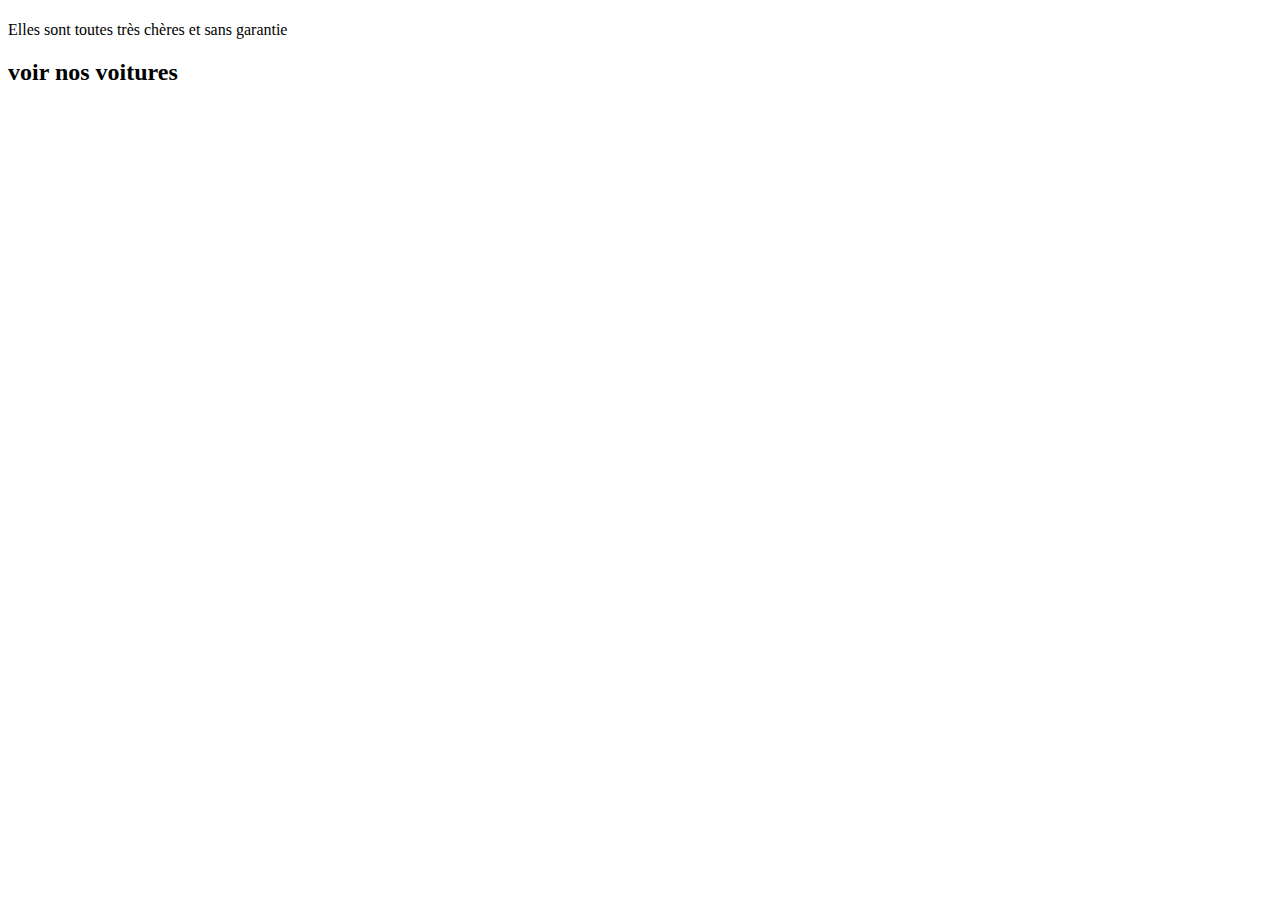
<file: src/main/resources/templates/index.html>
<!DOCTYPE html>
<html lang="en" xmlns:th="http://www.thymeleaf.org">

<head>
    <meta charset="UTF-8">
    <title>Fantastisch</title>
    <link rel="stylesheet" type="text/css" th:href="@{/css/style.css}"/>
</head>

<body>

<h1 th:utext="${message}"></h1>
<p>Elles sont toutes très chères et sans garantie</p>
<h2>
    <a th:href="@{../carList}">voir nos voitures</a>
</h2>
</body>

</html>
</file>
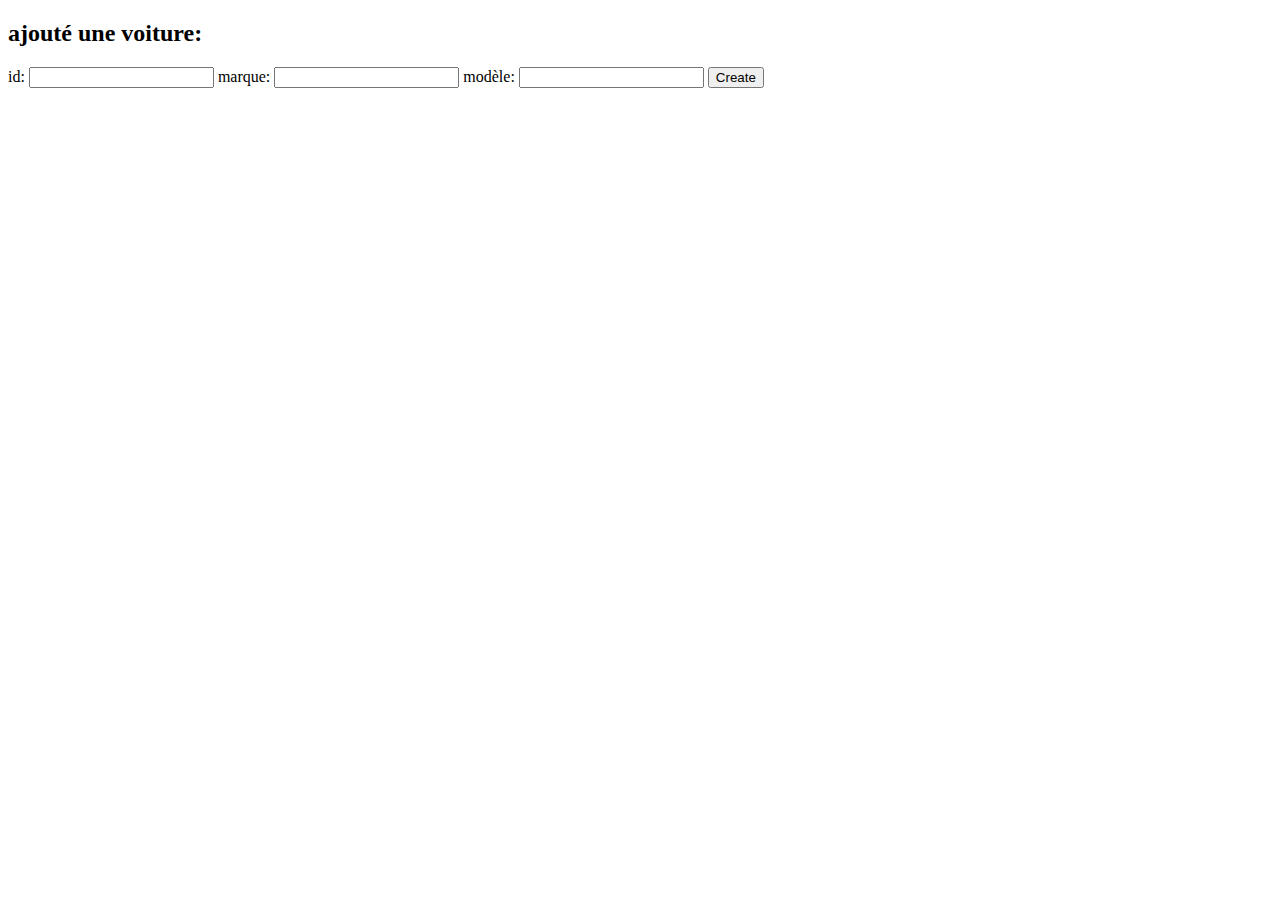
<file: src/main/resources/templates/addCar.html>
<!DOCTYPE html>
<html lang="fr" xmlns:th="http://www.thymeleaf.org">

<head>
    <meta charset="UTF-8">
    <title>ajouter un modèle</title>
    <link rel="stylesheet" type="text/css" th:href="@{/css/style.css}"/>
</head>

<body>
<h2>ajouté une voiture:</h2>

<form th:action="@{/addCar}"
      th:object="${car}" method="POST">
    id:
    <input type="text"th:field="*{carId}"/>
    marque:
    <input type="text" th:field="*{carMake}"/>
    modèle:
    <input type="text" th:field="*{carModel}"/>
    <input type="submit" value="Create"/>
</form>

<div class="alert" th:if="${errorMessage}" th:utext="${errorMessage}">
</div>

</body>
</html>
</file>
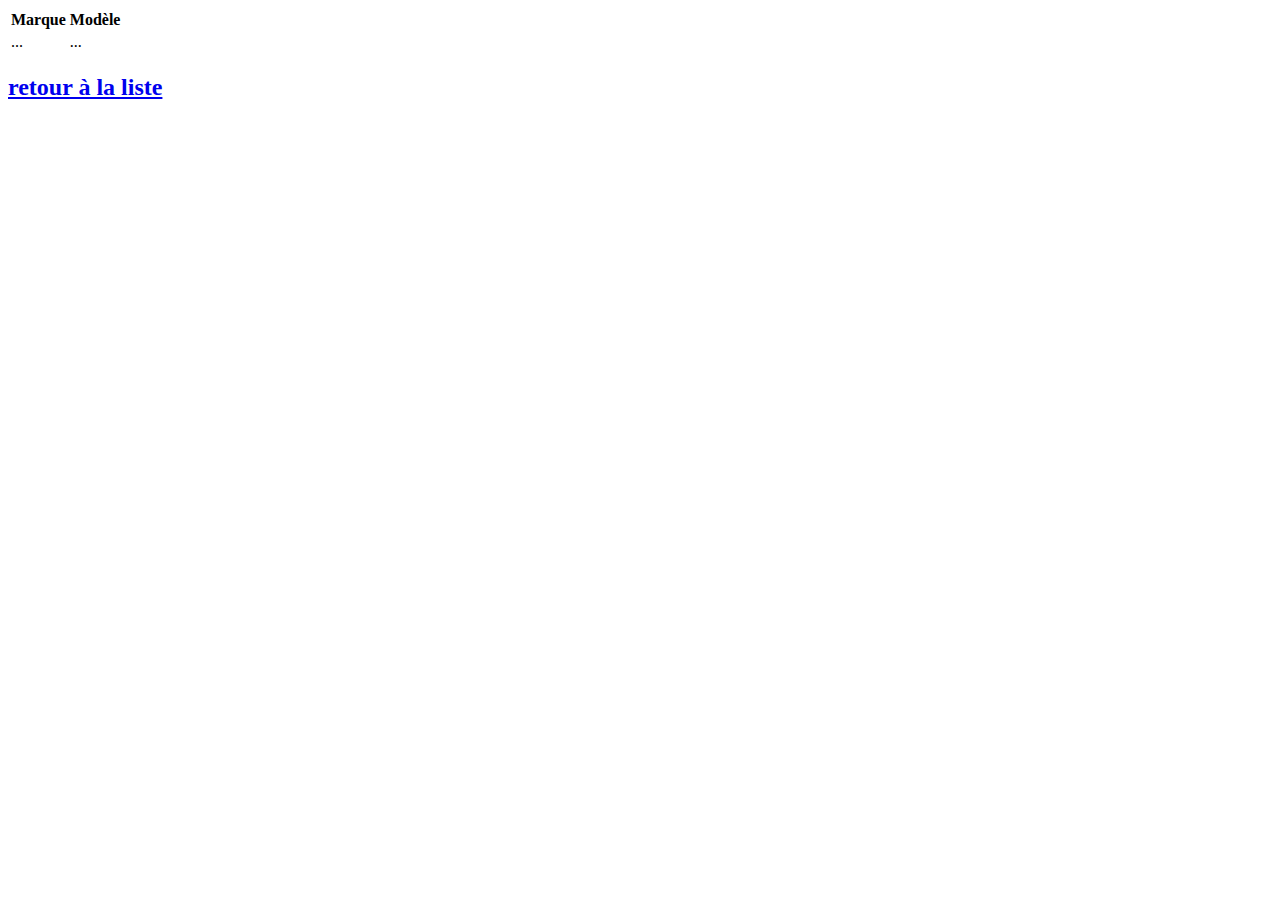
<file: src/main/resources/templates/car.html>
<!DOCTYPE html>
<html lang="en" xmlns:th="http://www.thymeleaf.org">

<head>
    <meta charset="UTF-8">
    <title>voiture</title>
    <link rel="stylesheet" type="text/css" th:href="@{/css/style.css}"/>
</head>

<body>
<div>
    <table>
        <tr>
            <th>Marque</th>
            <th>Modèle</th>
        </tr>
            <td th:utext="${car.carMake}">...</td>
            <td th:utext="${car.carModel}">...</td>
        </tr>
    </table>
</div>
<h2>
    <a href="../cars">retour à la liste</a>
</h2>
</body>

</html>
</file>
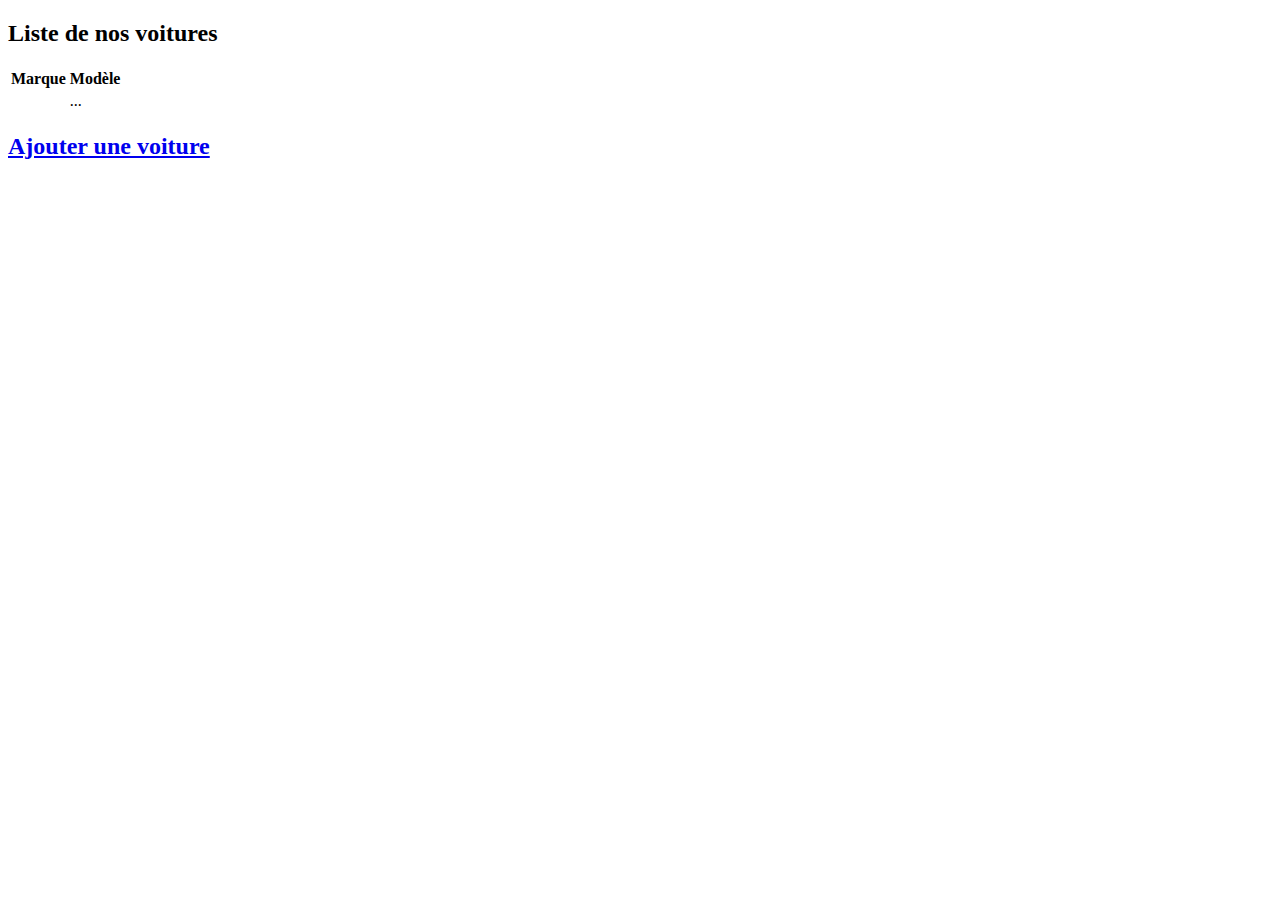
<file: src/main/resources/templates/carList.html>
<!DOCTYPE html>
<html lang="fr" xmlns:th="http://www.thymeleaf.org">

<head>
    <meta charset="UTF-8">
    <title>liste des modèles</title>
    <link rel="stylesheet" type="text/css" th:href="@{/css/style.css}"/>
</head>

<body>
<h2>Liste de nos voitures</h2>
<div>
    <table>
        <tr>
            <th>Marque</th>
            <th>Modèle</th>
        </tr>

        <tr th:each="car : ${cars}">
            <td><a th:href="@{'/car/' + ${car.carId}}" th:utext="${car.carMake}"/></td>
            <td th:utext="${car.carModel}">...</td>
        </tr>
    </table>
</div>
<h2>
    <a href="addCar">Ajouter une voiture</a>
</h2>
</body>

</html>
</file>
